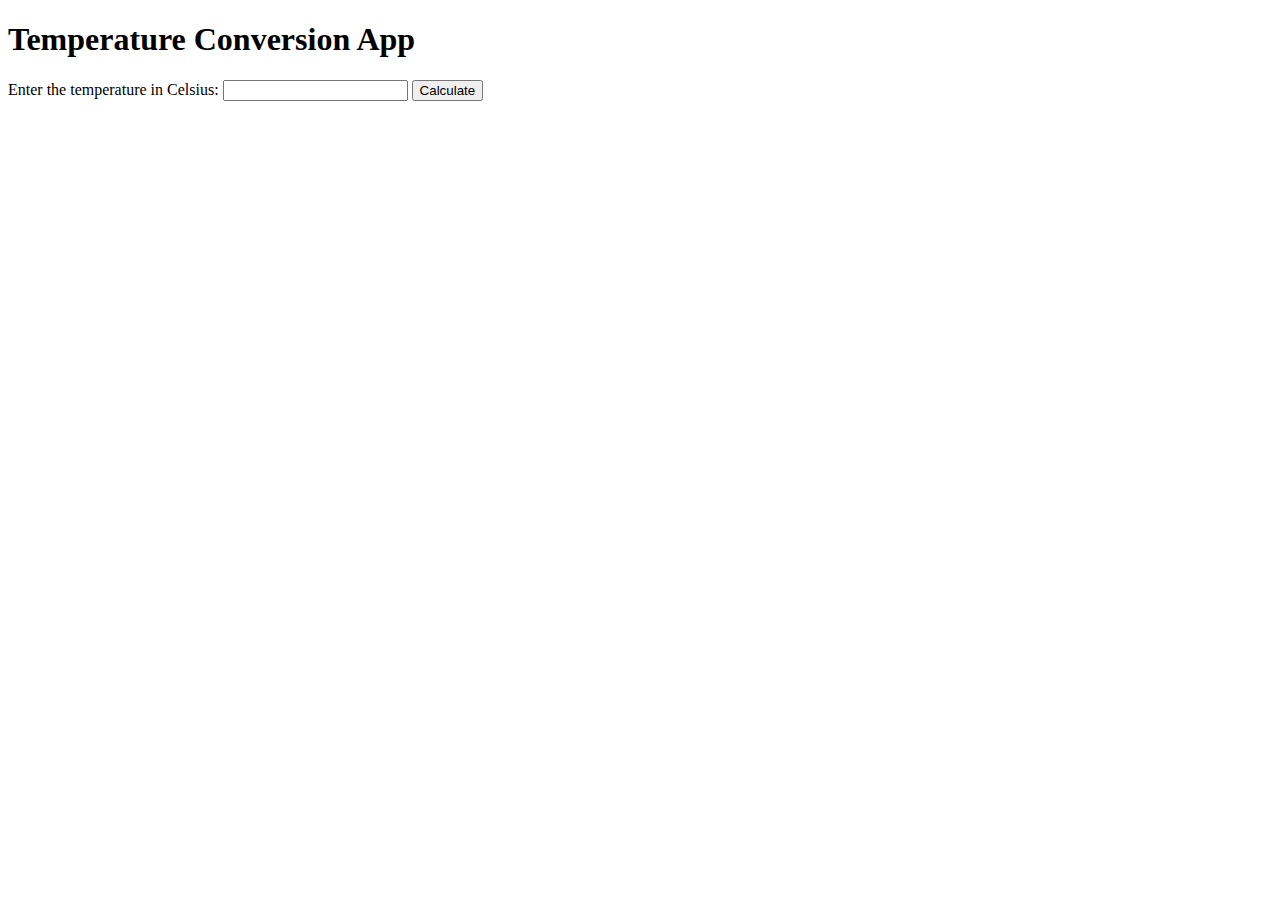
<file: Assignments/03_Flask_Practice/Task_01/Templates/index.html>
<!DOCTYPE html>
<html>
    <head>
        <title>Temperature Conversion App</title>
    </head>
    <body>
        <h1>Temperature Conversion App</h1>
        <form action="/result" method="post">
            <label for="name">Enter the temperature in Celsius:</label>
            <input type="text" id="celsius" name="celsius" required />
            <button type ="submit">Calculate</button>
        </form>
    </body>
</html>
</file>
